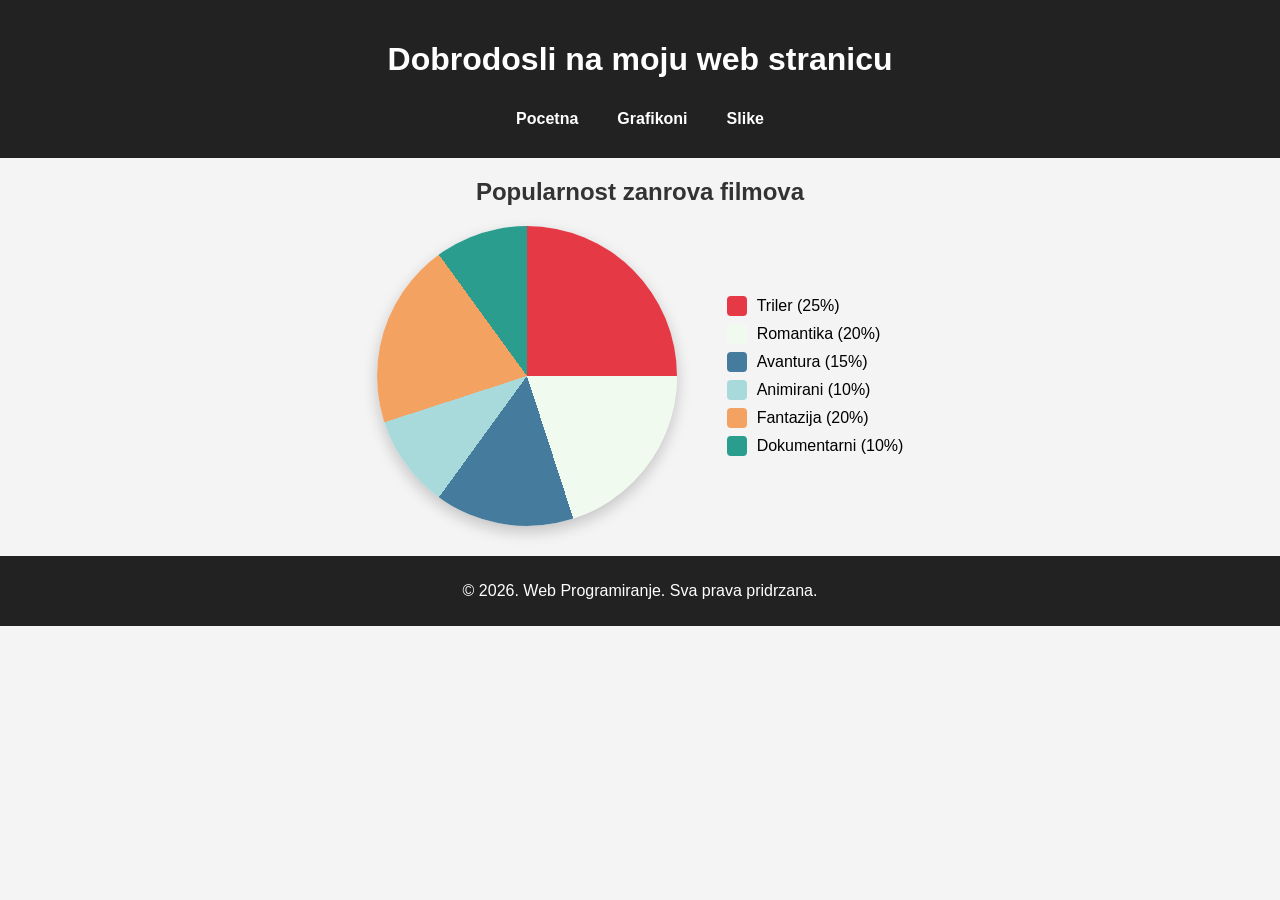
<file: pages/grafikoni.html>
<!DOCTYPE html>
<html lang="en">
<head>
    <meta charset="UTF-8">
    <meta name="viewport" content="width=device-width, initial-scale=1.0">
    <link rel="stylesheet" href="../styles/grafikoni.css">
    <link rel="stylesheet" href="../styles/style.css">

    <title>Filmovi</title>
</head>
<body>
    <header>
  <h1>Dobrodosli na moju web stranicu</h1>

  <input type="checkbox" id="menu-toggle" aria-hidden="true">
  <label for="menu-toggle" class="menu-icon" aria-label="Otvori navigaciju">☰</label>

  <nav class="nav-menu">
    <ul class="nav-list">
      <li><a href="../index.html">Pocetna</a></li>
      <li><a href="#">Grafikoni</a></li>
      <li><a href="slike.html">Slike</a></li>
    </ul>
  </nav>
</header>

<section class="chart-section">
  <h2>Popularnost zanrova filmova</h2>
  <div class="chart-container">
    <div class="pie-chart-new"></div>
<ul class="legend-new">
  <li><span class="thriller"></span>Triler (25%)</li>
  <li><span class="romance"></span>Romantika (20%)</li>
  <li><span class="adventure"></span>Avantura (15%)</li>
  <li><span class="animation"></span>Animirani (10%)</li>
  <li><span class="fantasy"></span>Fantazija (20%)</li>
  <li><span class="documentary"></span>Dokumentarni (10%)</li>
</ul>   
</section>
<footer>
		<p>&copy; 2026. Web Programiranje. Sva prava pridrzana.</p>
	</footer>
</body>
</html>
</file>
<file: styles/grafikoni.css>
:root {
  --size-new: 300px;

  /* boje za žanrove */
  --thriller: #e63946;
  --romance: #f1faee;
  --adventure: #457b9d;
  --animation: #a8dadc;
  --fantasy: #f4a261;
  --documentary: #2a9d8f;
}

/* osnovni stil */
body {
  font-family: Arial, sans-serif;
  background: #f0f0f5;
  text-align: center;
  margin: 0;
  padding: 0;
}

.chart-section h2 {
  color: #333;
  margin-top: 20px;
}

/* layout */
.chart-container {
  display: flex;
  justify-content: center;
  align-items: center;
  gap: 50px;
  flex-wrap: wrap;
}

/* novi pie chart */
.pie-chart-new {
  width: var(--size-new);
  height: var(--size-new);
  border-radius: 50%;
  background: conic-gradient(
    var(--thriller) 0% 25%,
    var(--romance) 25% 45%,
    var(--adventure) 45% 60%,
    var(--animation) 60% 70%,
    var(--fantasy) 70% 90%,
    var(--documentary) 90% 100%
  );
  box-shadow: 0 6px 15px rgba(0,0,0,0.2);
  transition: transform 0.3s ease, box-shadow 0.3s ease;
}

/* hover efekt */
.pie-chart-new:hover {
  transform: scale(1.05);
  box-shadow: 0 12px 25px rgba(0,0,0,0.3);
}

/* legenda */
.legend-new {
  list-style: none;
  padding: 0;
  font-size: 16px;
  text-align: left;
}

.legend-new li {
  display: flex;
  align-items: center;
  gap: 10px;
  margin: 8px 0;
  transition: transform 0.2s ease;
}

.legend-new li:hover {
  transform: scale(1.05);
}

.legend-new span {
  width: 20px;
  height: 20px;
  display: inline-block;
  border-radius: 4px;
}

.thriller { background: var(--thriller); }
.romance { background: var(--romance); }
.adventure { background: var(--adventure); }
.animation { background: var(--animation); }
.fantasy { background: var(--fantasy); }
.documentary { background: var(--documentary); }

/* responsive */
@media (max-width: 700px) {
  .chart-container {
    flex-direction: column;
  }
  .pie-chart-new {
    width: 220px;
    height: 220px;
  }
}

/* animacija učitavanja pie charta */
.pie-chart-new {
  width: var(--size-new);
  height: var(--size-new);
  border-radius: 50%;
  background: conic-gradient(
    var(--thriller) 0% 25%,
    var(--romance) 25% 45%,
    var(--adventure) 45% 60%,
    var(--animation) 60% 70%,
    var(--fantasy) 70% 90%,
    var(--documentary) 90% 100%
  );
  box-shadow: 0 6px 15px rgba(0,0,0,0.2);
  transition: transform 0.3s ease, box-shadow 0.3s ease;

  /* početno stanje za animaciju */
  transform: scale(0);
  animation: chart-appear 1.2s ease forwards; /* trajanje i efekt */
}

/* keyframes animacije pojavljivanja */
@keyframes chart-appear {
  0% {
    transform: scale(0);
    opacity: 0;
  }
  100% {
    transform: scale(1);
    opacity: 1;
  }
}

/* hover efekt */
.pie-chart-new:hover {
  transform: scale(1.05);
  box-shadow: 0 12px 25px rgba(0,0,0,0.3);
}
</file>
<file: styles/style.css>
/* Opći stilovi */
body {
    font-family: Arial, sans-serif;
    margin: 0;
    padding: 0;
    background-color: #f4f4f4;
    text-align: center;
}

/* Header i navigacija */
header {
    font-family: Arial, sans-serif;
    background: #222;
    color: white;
    padding: 20px;
    position: relative;
    text-align: center;
}

.nav-menu {
    width: 100%;
    display: flex;
    justify-content: center;
    align-items: center;
}

.nav-list {
    list-style: none;
    padding: 0;
    margin: 0;
    display: flex;           /* uvijek horizontalno */
    flex-direction: row;
    gap: 15px;
    justify-content: center;
    align-items: center;

    max-height: none;        /* uklonimo efekt skrivanja */
    opacity: 1;              /* uvijek vidljivo */
    overflow: visible;       /* nema scrollanja */
    transition: none;        /* nema animacije na desktopu */
}


.nav-list a {
    text-decoration: none;
    color: white;
    font-weight: bold;
    padding: 8px 12px;
    border-radius: 5px;
    transition: 0.3s ease;
}

.nav-list a:hover {
    background-color: #3498db;
}


.nav-menu a {
    text-decoration: none;
    color: white;
    font-weight: bold;
}

.nav-list li {
    margin: 10px 0;
}

/* Hamburger */
#menu-toggle {
    display: none;
}

.menu-icon {
    display: none;
}

#menu-toggle:checked + .menu-icon + nav .nav-list {
    max-height: 500px; /* dovoljno da stane sav sadržaj */
    opacity: 1;
}

/* Sekcije */
.content {
    padding: 40px;
    max-width: 900px;
    width: 70%;
    margin: auto;
    background: white;
    margin-top: 20px;
    border-radius: 10px;
    box-shadow: 0px 4px 6px rgba(0, 0, 0, 0.1);
}

/* Flexbox za podatke */
.data-container {
    display: flex;
    justify-content: space-around;
    align-items: center;
    flex-wrap: wrap;
    margin-top: 20px;
}

/* Pie chart */
.pie-chart {
    width: 150px;
    height: 150px;
    border-radius: 50%;
    background: conic-gradient(#3498db 0% 40%, #2ecc71 40% 75%, #f1c40f 75% 100%);
    margin: 0 auto;
}

/* Analiza */
.analysis-flex {
    display: flex;
    justify-content: space-around;
    flex-wrap: wrap;
    gap: 20px;
    margin-top: 20px;
}

.analysis-box {
    background: #e3e3e3;
    padding: 20px;
    border-radius: 8px;
    box-shadow: 0px 2px 4px rgba(0, 0, 0, 0.1);
    flex: 1;
    min-width: 250px;
    max-width: 300px;
}

/* Forma */
.form-flex {
    display: flex;
    flex-direction: column;
    gap: 10px;
    align-items: center;
}

input,
button {
    width: 80%;
    padding: 10px;
    border: 1px solid #ccc;
    border-radius: 5px;
}

button {
    background-color: #3498db;
    color: white;
    border: none;
    cursor: pointer;
    width: 50%;
}

button:hover {
    background-color: #2980b9;
}

/* Footer */
footer {
    margin-top: 30px;
    padding: 10px;
    background: #222;
    color: white;
}

/* GRID layout */
main {
    display: grid;
    grid-template-columns: 3fr 1fr;
    align-items: center;
    gap: 0.69rem;
    padding: 20px;
}

table {
    grid-column: 1;
}

aside {
    grid-column: 2;
    display: flex;
    flex-direction: column;
}

section {
    grid-column: 1 / 3;
}

article {
    grid-column: 1 / 3;
}

aside picture {
    display: flex;
    justify-content: center;
}

aside picture img {
    transition: 0.3s ease;
    border-radius: 10px;
    max-width: 220px;
    height: auto;
}

aside picture img:hover {
    transform: scale(1.03);
}

/* TABLICA */
table {
    width: 100%;
    margin: auto;
    border-collapse: collapse;
    background-color: #fff;
    box-shadow: 0 2px 10px rgba(0,0,0,0.1);
}

th {
    background-color: #2c3e50;
    color: white;
    text-align: left;
    padding: 12px;
    font-size: 14px;
}

td {
    padding: 10px 12px;
    border-bottom: 1px solid #ddd;
    font-size: 14px;
}

tr:nth-child(even) {
    background-color: #f9f9f9;
}

tr:hover {
    background-color: #eaf2f8;
}

/* ========================= */
/* RESPONSIVE */
/* ========================= */

@media (max-width: 768px) {

    header {
        text-align: left;
    }

    main {
        grid-template-columns: 1fr;
        padding: 10px;
        gap: 1rem;
    }

    table {
        display: block;
        overflow-x: auto;
        font-size: 12px;
    }

    aside,
    section,
    article {
        grid-column: 1;
        width: 100%;
    }

    .content {
        padding: 20px;
        width: 95%;
    }

    .data-container {
        flex-direction: column;
    }

    .analysis-flex {
        flex-direction: column;
        align-items: center;
    }

    .nav-list {
        flex-direction: column;  /* vertikalno */
        max-height: 0;           /* skrivamo po defaultu */
        opacity: 0;
        overflow: hidden;
        transition: max-height 0.5s ease-in-out, opacity 0.5s ease-in-out;
    }

    /* prikaz hamburger ikone */
    .menu-icon {
        display: block;
        font-size: 2rem;
        cursor: pointer;
        user-select: none;
        transform: translateX(-50%);
        color: #fff;
        position: relative;
        top: 10px;
        left: 50%;
    }

    /* Kada je hamburger kliknut */
    #menu-toggle:checked + .menu-icon + nav .nav-list {
        max-height: 500px; /* dovoljno da stane sav sadržaj */
        opacity: 1;
    }

    .nav-list li {
        text-align: center;
    }

}
</file>
